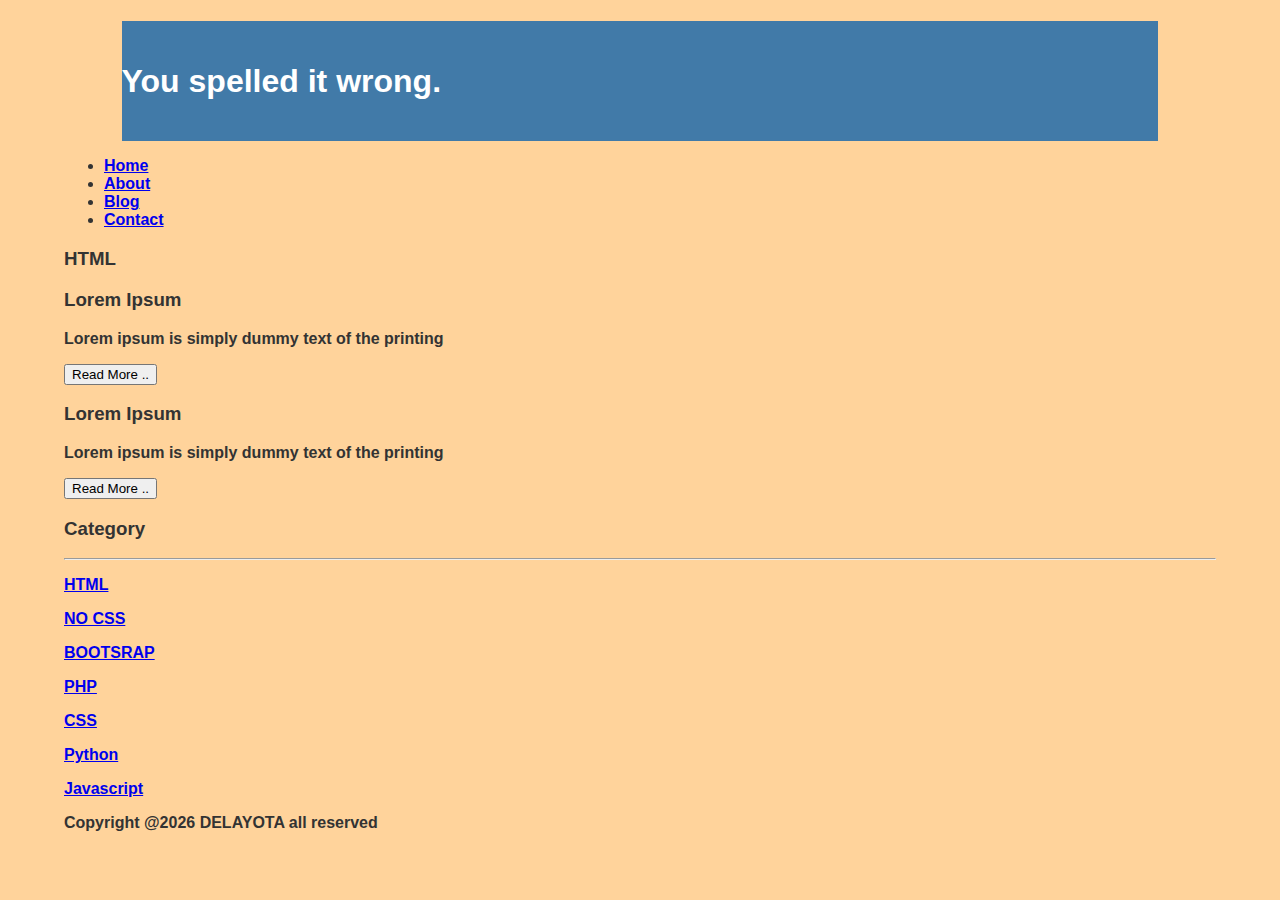
<file: index.html>
<!DOCTYPE HTML>
<html>
 <head>
  <title>Guthib.com</title>
  <link rel="stylesheet" href="style.css">
 </head>
 <body>
  <div class="header">
    <div class="jarak">
      <h1>You spelled it wrong.</h1>
    </div>
  </div>
  <div class="menu">
   <ul> 
    <li><a href="index.html">Home</a></li>
    <li><a href="about.html">About</a</li>
    <li><a href="blog.html">Blog</a></li>
    <li><a href="https://sman8yogya.sch.id/?__cf_chl_tk=y3SlMkmmOaREqIG43wN1TFOFNp5PlkmgaJok_KZW_YM-1770186531-1.0.1.1-wlf7Pe3lO4D3iE4uMIiHGDRs5MyAKwp0NhX11WPiio4">Contact</a></li>
   </ul>
  </div>
    <h3>HTML</h3>
  <div class="content">
    <div class="jarak">
      <!-- kiri -->
      <div class="kiri">
        <!--blog-->
        <div class="border">
                <div class="jarak">
                         <h3>Lorem Ipsum</h3>
                         <p>Lorem ipsum is simply dummy text of the printing</p>
                         <button class="btn">Read More ..</button>
                </div>
        </div>
        <!--end blog-->
        <!--blog-->
        <div class="border">
                <div class="jarak">
                         <h3>Lorem Ipsum</h3>
                         <p>Lorem ipsum is simply dummy text of the printing</p>
                         <button class="btn">Read More ..</button>
                </div>
        </div>
        <!--end blog-->
      </div>
      <!--kiri-->
      <!--kanan-->
      <div class="kanan">
            <div class="jarak">                    
      <h3>Category</h3>
      <hr/>
      <p><a href="#" class="undecor" >HTML</a></p>
      <p><a href="#" class="undecor">NO CSS</a></p>
      <p><a href="#" class="undecor">BOOTSRAP</a></p>    
      <p><a href="#" class="undecor">PHP</a></p>
      <p><a href="#" class="undecor">CSS</a></p>
      <p><a href="#" class="undecor">Python</a></p>
      <p><a href="#" class="undecor">Javascript</a></p>            
           </div>
       </div>
     <!--kanan-->
    </div>
</div>
  <div class="footer">
    <div class="jarak">
    <p>Copyright @2026 DELAYOTA all reserved</p>
  </div>
 </div>
 </body>

</html>
</file>
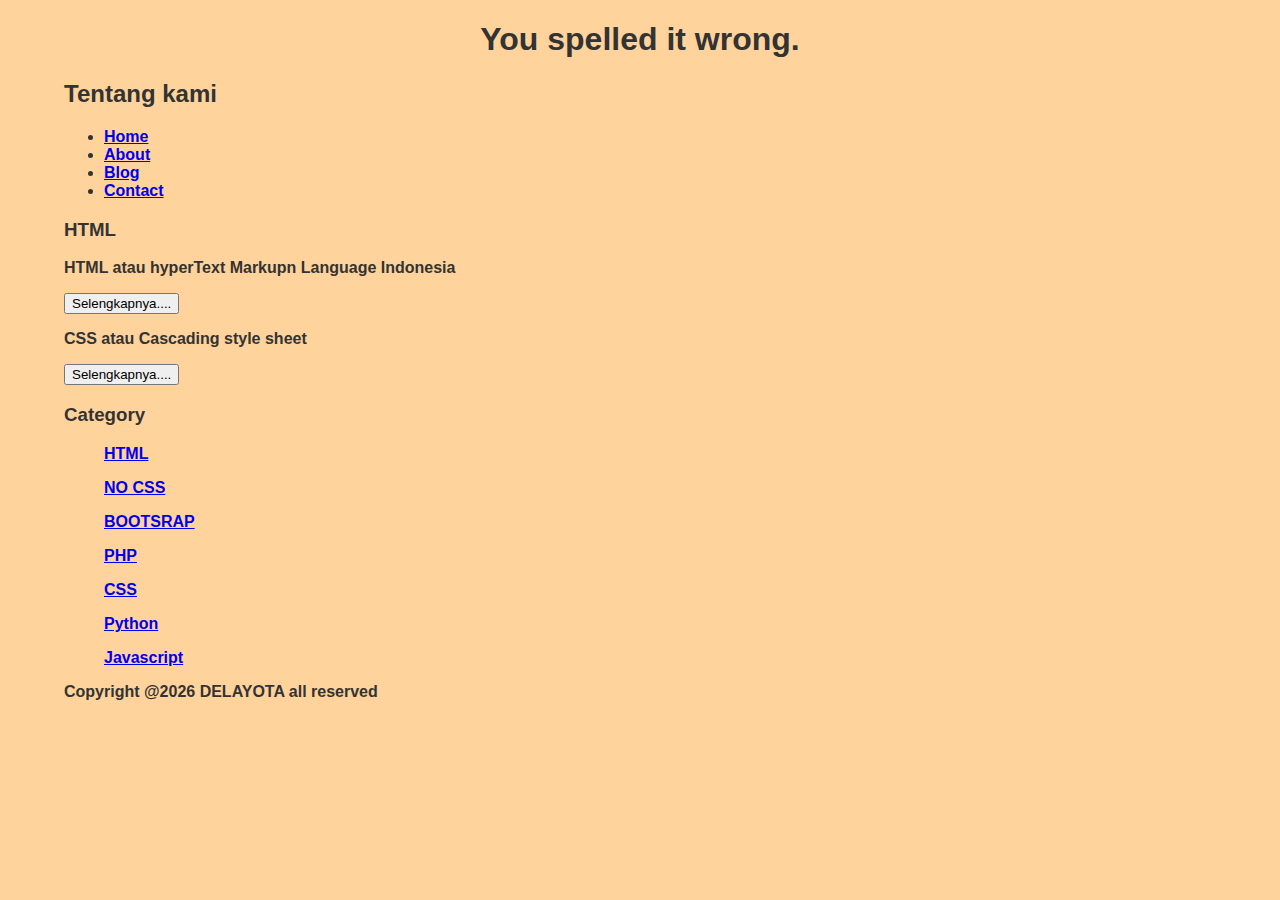
<file: about.html>
<!DOCTYPE HTML>
<html>
 <head>
  <title>Guthib.com</title>
  <link rel="stylesheet" href="style.css">
 </head>
 <body>
  <h1 style="text-align: center;">You spelled it wrong.</h1>
  <h2>Tentang kami</h2> 
   <ul> 
    <li><a href="index.html">Home</a></li>
    <li><a href="about.html">About</a</li>
    <li><a href="blog.html">Blog</a></li>
    <li><a href="https://sman8yogya.sch.id/?__cf_chl_tk=y3SlMkmmOaREqIG43wN1TFOFNp5PlkmgaJok_KZW_YM-1770186531-1.0.1.1-wlf7Pe3lO4D3iE4uMIiHGDRs5MyAKwp0NhX11WPiio4">Contact</a></li>
   </ul>
    <h3>HTML</h3>
    
    <p>HTML atau hyperText Markupn Language Indonesia</p>
    <button>Selengkapnya....</button>
    <p>CSS atau Cascading style sheet</p>
    <button>Selengkapnya....</button>

   <h3>Category</h3>
   <ul>
    <p><a href="#" >HTML</a></p>
    <p><a href="#" >NO CSS</a></p>
    <p><a href="#" >BOOTSRAP</a></p>    
    <p><a href="#" >PHP</a></p>
    <p><a href="#" >CSS</a></p>
    <p><a href="#" >Python</a></p>
    <p><a href="#" >Javascript</a></p>            
   </ul>
    <p>Copyright @2026 DELAYOTA all reserved</p>
 </body>
</html>
</file>
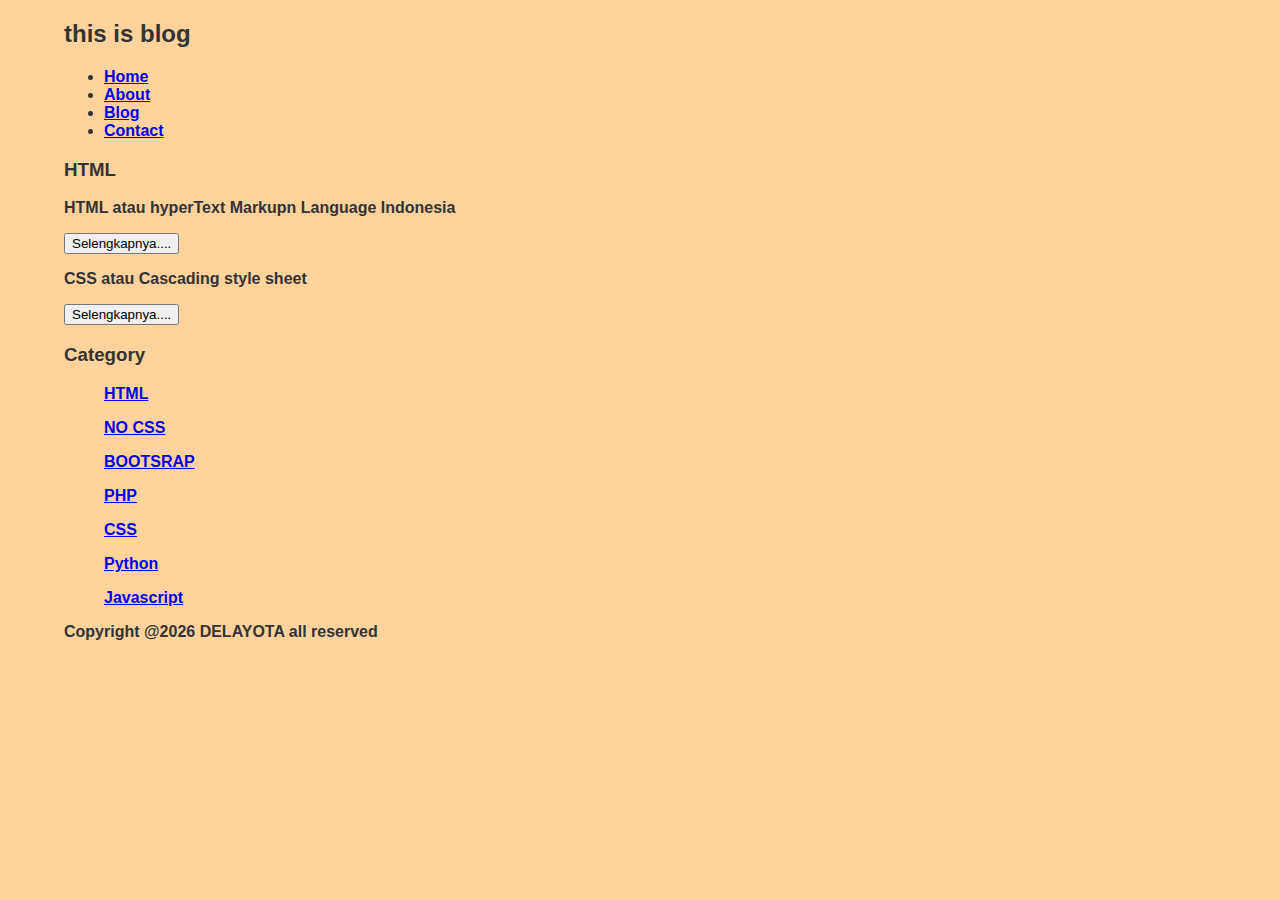
<file: blog.html>
<!DOCTYPE HTML>
<html>
 <head>
  <title>Guthib.com</title>
  <link rel="stylesheet" href="style.css">
 </head>
 <body>
  <h2>this is blog</h2>
  
     <ul> 
      <li><a href="index.html">Home</a></li>
      <li><a href="about.html">About</a</li>
      <li><a href="blog.html">Blog</a></li>
      <li><a href="https://sman8yogya.sch.id/?__cf_chl_tk=y3SlMkmmOaREqIG43wN1TFOFNp5PlkmgaJok_KZW_YM-1770186531-1.0.1.1-wlf7Pe3lO4D3iE4uMIiHGDRs5MyAKwp0NhX11WPiio4">Contact</a></li>
     </ul>

    <h3>HTML</h3>
    
    <p>HTML atau hyperText Markupn Language Indonesia</p>
    <button>Selengkapnya....</button>
    <p>CSS atau Cascading style sheet</p>
    <button>Selengkapnya....</button>

   <h3>Category</h3>
   <ul>
    <p><a href="#" >HTML</a></p>
    <p><a href="#" >NO CSS</a></p>
    <p><a href="#" >BOOTSRAP</a></p>    
    <p><a href="#" >PHP</a></p>
    <p><a href="#" >CSS</a></p>
    <p><a href="#" >Python</a></p>
    <p><a href="#" >Javascript</a></p>            
   </ul>
    <p>Copyright @2026 DELAYOTA all reserved</p>
 </body>

</html>
</file>
<file: style.css>
body
{
 background-color:#FFD39B;
 color:#333;
 width:90%;
 font-family: 'Rubik', sans-serif;
 font-weight: bold;
 margin:0 auto;
}
.header{
  width:90%;
  margin:auto;
  height:120px;
  line-height:120px;
  background:#417aa8;
  color:#fff;
}
</file>
